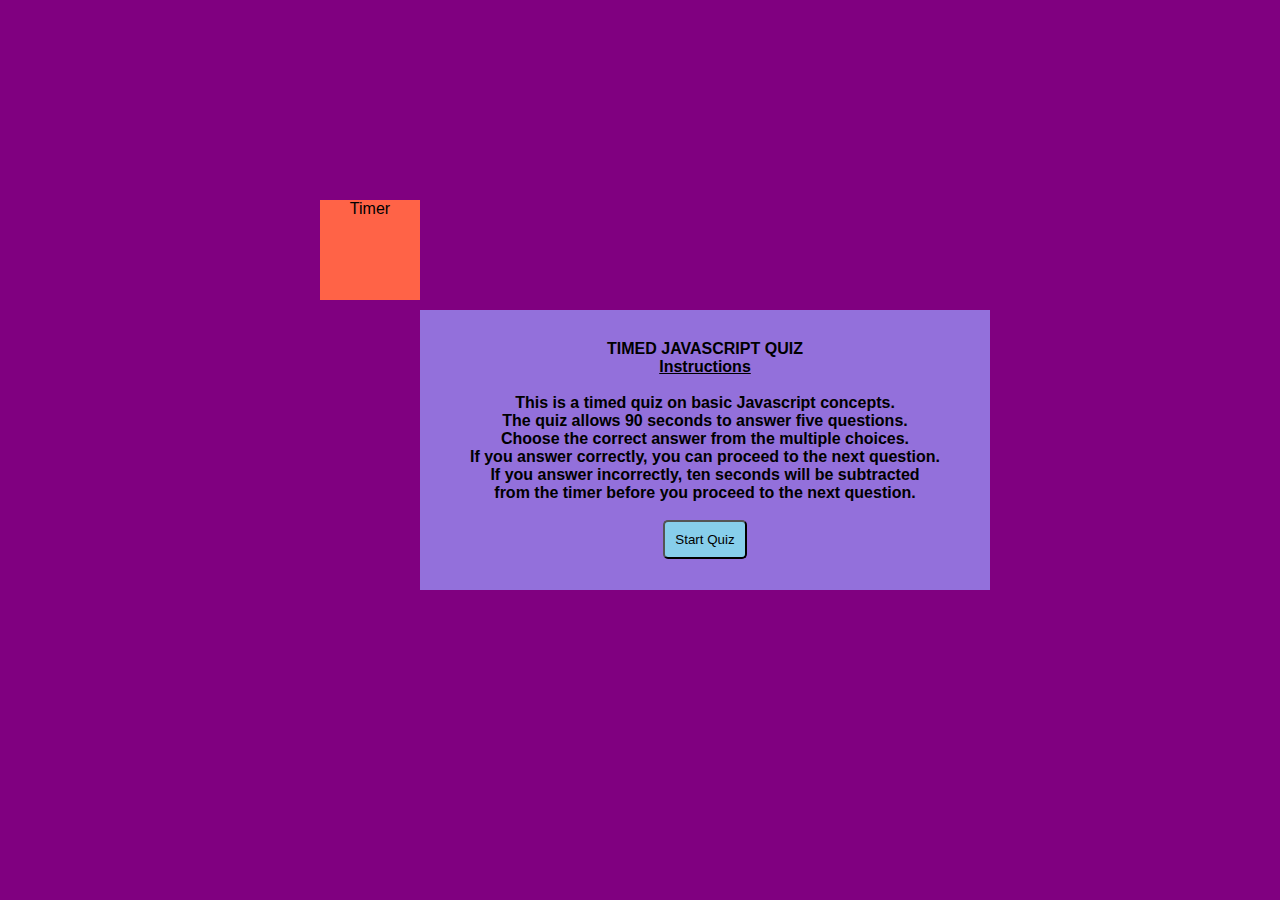
<file: index.html>
<!DOCTYPE html>
<html lang="en">

<head>
  <meta charset="UTF-8">
  <meta name="viewport" content="width=device-width, initial-scale=1.0">
  <title>CodeQuiz</title>
  <link rel="stylesheet" href="./assets/css/reset.css">
  <link rel="stylesheet" href="./assets/css/style.css">
</head>
<body>
   <div id="clock">
    <p> Timer</p>
    </div>
  <div id="divIntro" class="allDiv">
    <h5>TIMED JAVASCRIPT QUIZ</h5>
       <h2><ins>Instructions</ins></h2><br>
          <p>This is a timed quiz on basic Javascript concepts.<br> The quiz allows 90 seconds to answer five
          questions. <br>Choose the correct answer from the multiple choices. <br>If you answer correctly, you can proceed to the next question. <br>If you answer incorrectly, ten seconds will be subtracted<br> from the timer before you
          proceed to the next question.</p><br>
          <button id="btnOne" class="btn">Start Quiz</button>
          <button id="saveBtn" class="hide btn">Save As High Score</button>
          <button id="showScore" class="hide btn">Show High Scores</button>
  </div>
  <div class="card">
    <div id="questionHolder" class="hide">
    <div id="question">Question</div>
  <div id="answer-buttons" class="btn-grid">
    <button class="btn">Answer A</button>
    <button class="btn">Answer B</button>
    <button class="btn">Answer C</button>
    <button class="btn">Answer D</button>
    <button class="btn">Answer E</button>
  </div>
  </div>
  <br>
  <br>
<div id="controls">
          <button id="nextBtn" class="control-btn btn hide">Next Question</button>
      </div>
      <div id="alert" class="hide"> </div>
  <div id="results">
        <!-- <button id="restartBtn"class="hide">Restart Quiz</button>
        <button id="saveBtn" class="hide">Save As High Score</button>
        <button id="showScore" class="hide">Show High Scores</button> -->
  </div>
  <div id="highScores"></div>
  </div>
  <script src="./assets/javascript/script.js"></script>
  
  </body>
  
  </html>
</file>
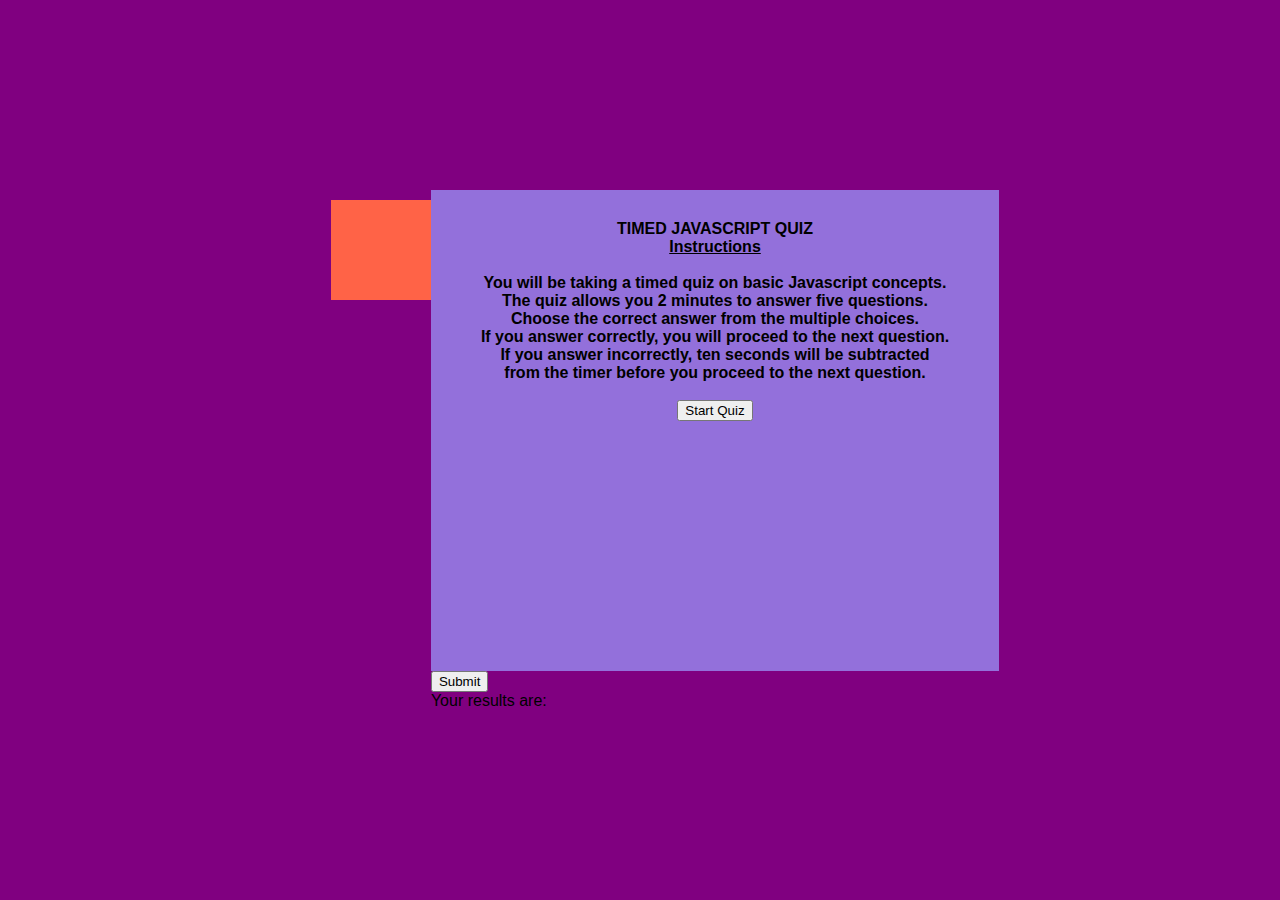
<file: codequiz.html>
<!DOCTYPE html>
<html lang="en">
<head>
  <meta charset="UTF-8">
  <meta name="viewport" content="width=device-width, initial-scale=1.0">
  <title>Code Quiz</title>
  <link rel="stylesheet" href="./assets/css/reset.css">
  <link rel="stylesheet" href="./assets/css/style.css">
</head>
<body>
  <div id="clock">
    
  </div>
  <div id="quiz">

  </>
<div id="divIntro" class="allDiv">
      
          <h5>TIMED JAVASCRIPT QUIZ</h5>
        <h2><ins>Instructions</ins></h2><br>
        <p>You will be taking a timed quiz on basic Javascript concepts.<br> The quiz allows you 2 minutes to answer five
          questions. <br>Choose the correct answer from the multiple choices. <br>If you answer correctly, you will proceed to
          the next question. <br>If you answer incorrectly, ten seconds will be subtracted<br> from the timer before you proceed
          to the next question.</p><br>
        <button id="btnOne">Start Quiz</button>
        </div>
<div id="quiz">

</div>
<div>
    <button id="submit"> Submit </button>
</div>
  <div id="results" class="hiddenResults">
<p> Your results are: <span id='results-span'></span></p>
  </div>

<script src="./assets/javascript/script.js"></script>





 
</body>
</html>
</file>
<file: assets/css/style.css>
body {
  background-color: purple;
  font-family: 'Franklin Gothic Medium', 'Arial Narrow', Arial, sans-serif;
  display: flex;
  justify-content: center;
  align-items: center;
  height: 100vh;
}

.allDiv {
  background-color: mediumpurple;
  text-align: center;
  height: 30%;
  padding: 30px 50px 250px 50px;
  font-weight: bold;
  font-family: 'Franklin Gothic Medium', 'Arial Narrow', Arial, sans-serif;
}

#questionHolder {
  background-color: mediumpurple;
  text-align: center;
  width: 800px;
  max-width: 80%;
  border-radius: 5px;
  -webkit-border-radius: 5px;
  -moz-border-radius: 5px;
  -ms-border-radius: 5px;
  -o-border-radius: 5px;
  padding: 10px;
  box-shadow: 0 0 10px 2px;
}

.btn-grid {
  display: grid;
  gap: 10px;
  margin: 20px 0;
}

.btn {
  background-color: skyblue;
  border-radius: 5px;
  -webkit-border-radius: 5px;
  -moz-border-radius: 5px;
  -ms-border-radius: 5px;
  -o-border-radius: 5px;
  padding: 10px 10px;
}

.btn:hover {
  border-color: black
}

.controls {
  display: flex;
  justify-content: center;
  align-items: center;
  margin-top: 20px;
}

.hide {
  display: none;
}

#clock {
  height: 100px;
  width: 100px;
  background-color: tomato;
  margin: 0px 0px 400px 50px;
  text-align: center;
  display: block;
}

#alert {
  display: inline-block;
  margin: 10px;
}

#saveBtn {
  margin: 20px;
}

#highScores {
  margin-top: 10px;
}

@media screen and (max-width: 576px) {
  #clock {
    width: 150px;
  }
}

@media screen and (max-width: 576px) {
  #divIntro {
    width: 150px;
  }
}

@media screen and (max-width: 576px) {
  .card {
    width: 150px;
  }
}
</file>
